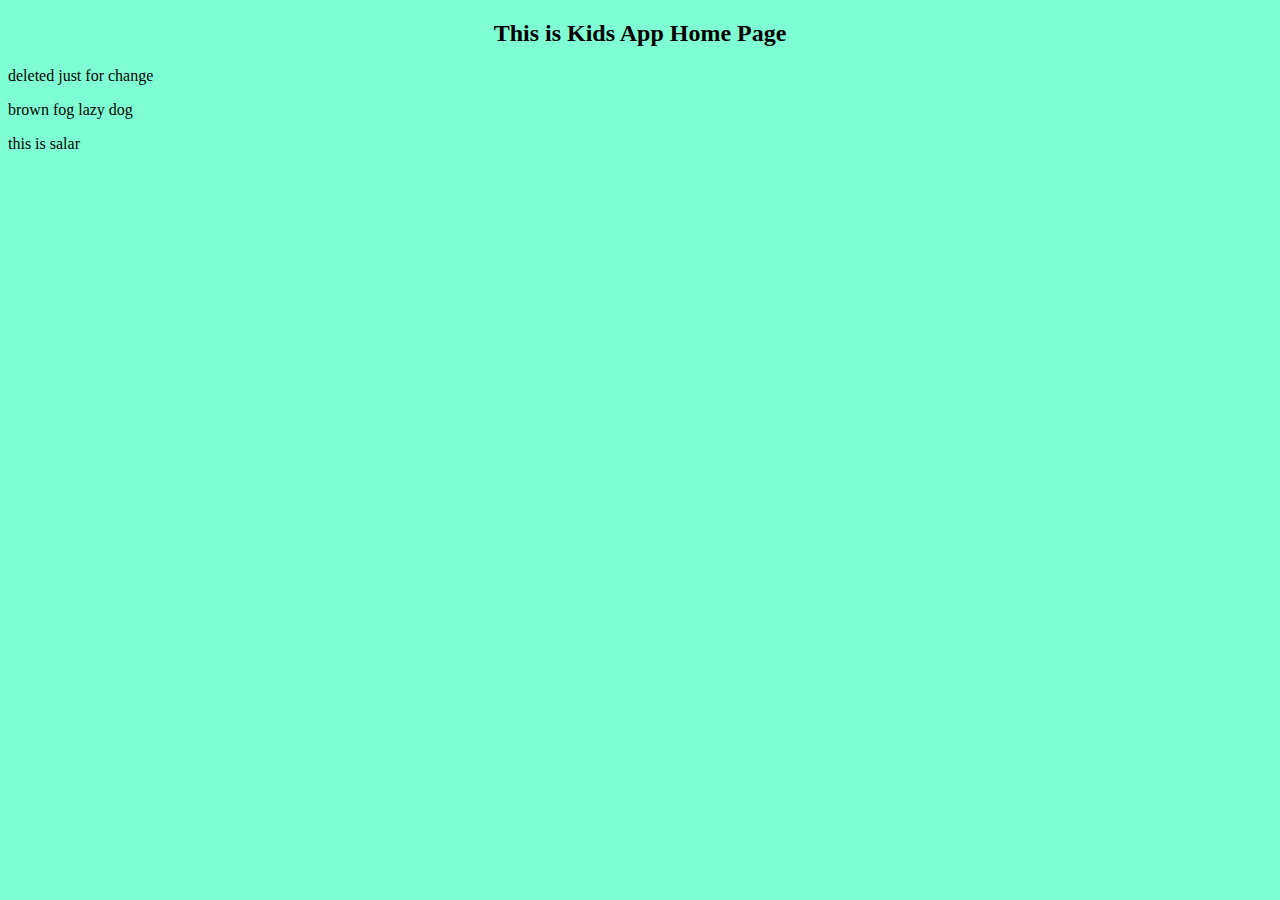
<file: index.html>
<!DOCTYPE html>
<html lang="en">
<head>
    <meta charset="UTF-8">
    <meta name="viewport" content="width=device-width, initial-scale=1.0">
    <title>Document</title>

   <link rel="stylesheet" href="style.css">

</head>
<body>
    <h2>This is Kids App Home Page</h2>
    <p>
       deleted just for change
       <p>brown fog lazy dog</p>
       <p>this is salar</p>
    </p>
</body>
</html>
</file>
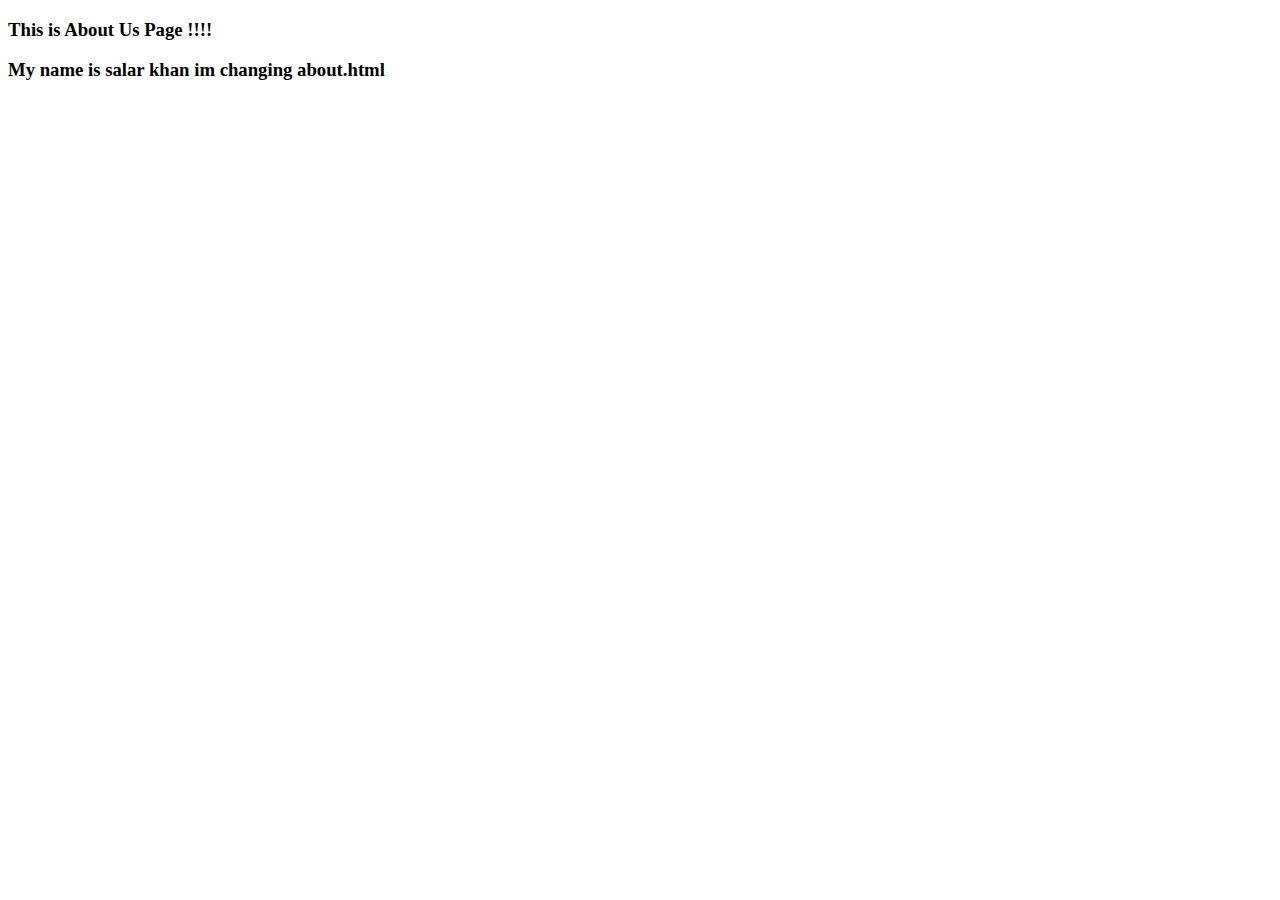
<file: about.html>
<!DOCTYPE html>
<html lang="en">
<head>
    <meta charset="UTF-8">
    <meta name="viewport" content="width=device-width, initial-scale=1.0">
    <title>Document</title>
</head>
<body>
    <h3>This is About Us Page !!!!</h3>
    <h3>My name is salar khan im changing about.html</h3>
</body>
</html>
</file>
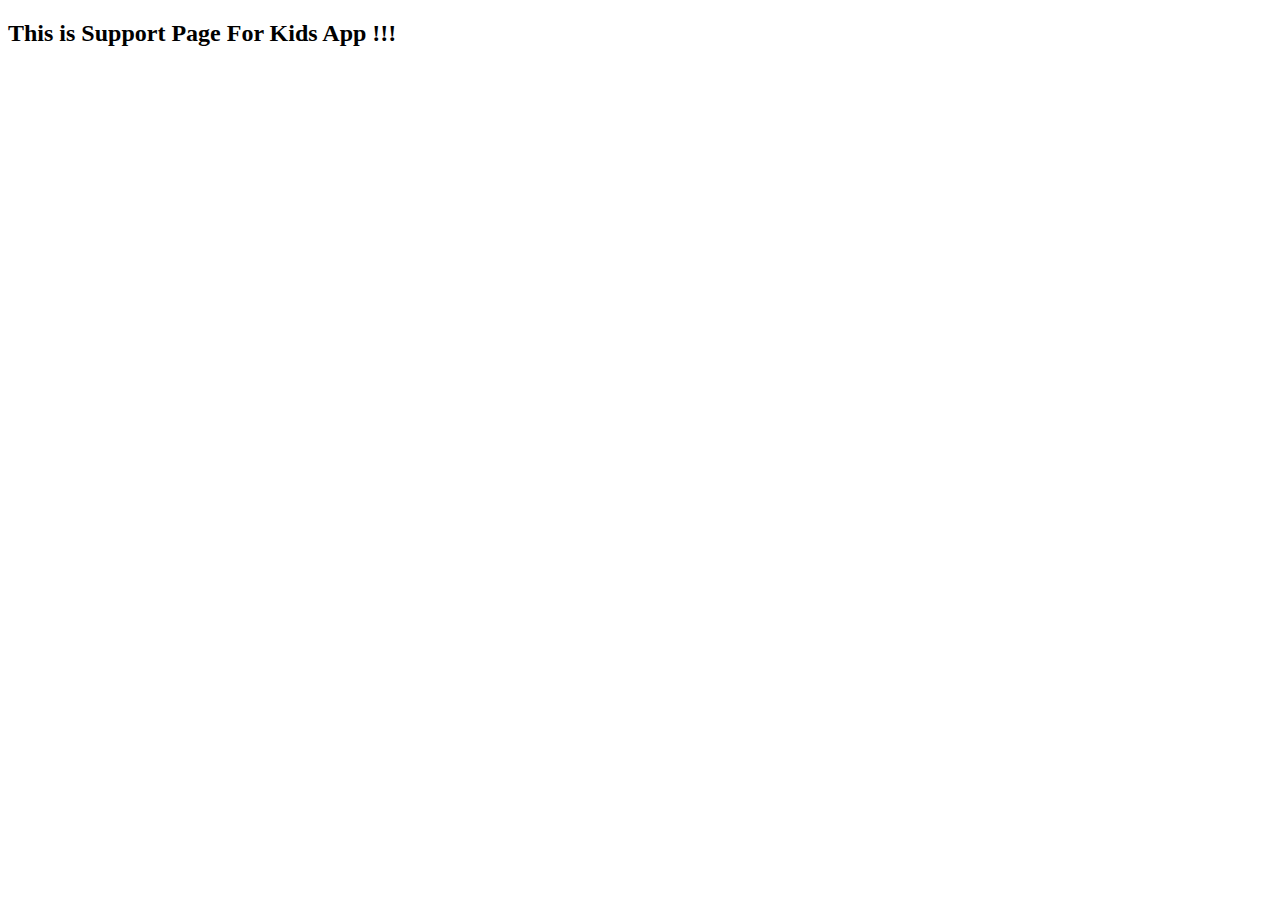
<file: support.html>
<!DOCTYPE html>
<html lang="en">
<head>
    <meta charset="UTF-8">
    <meta name="viewport" content="width=device-width, initial-scale=1.0">
    <title>Document</title>
</head>
<body>
    <h2>This is Support Page For Kids App !!!</h2>
</body>
</html>
</file>
<file: style.css>
body{

    background-color: aquamarine;
}
h2{
    text-align: center;
}
</file>
